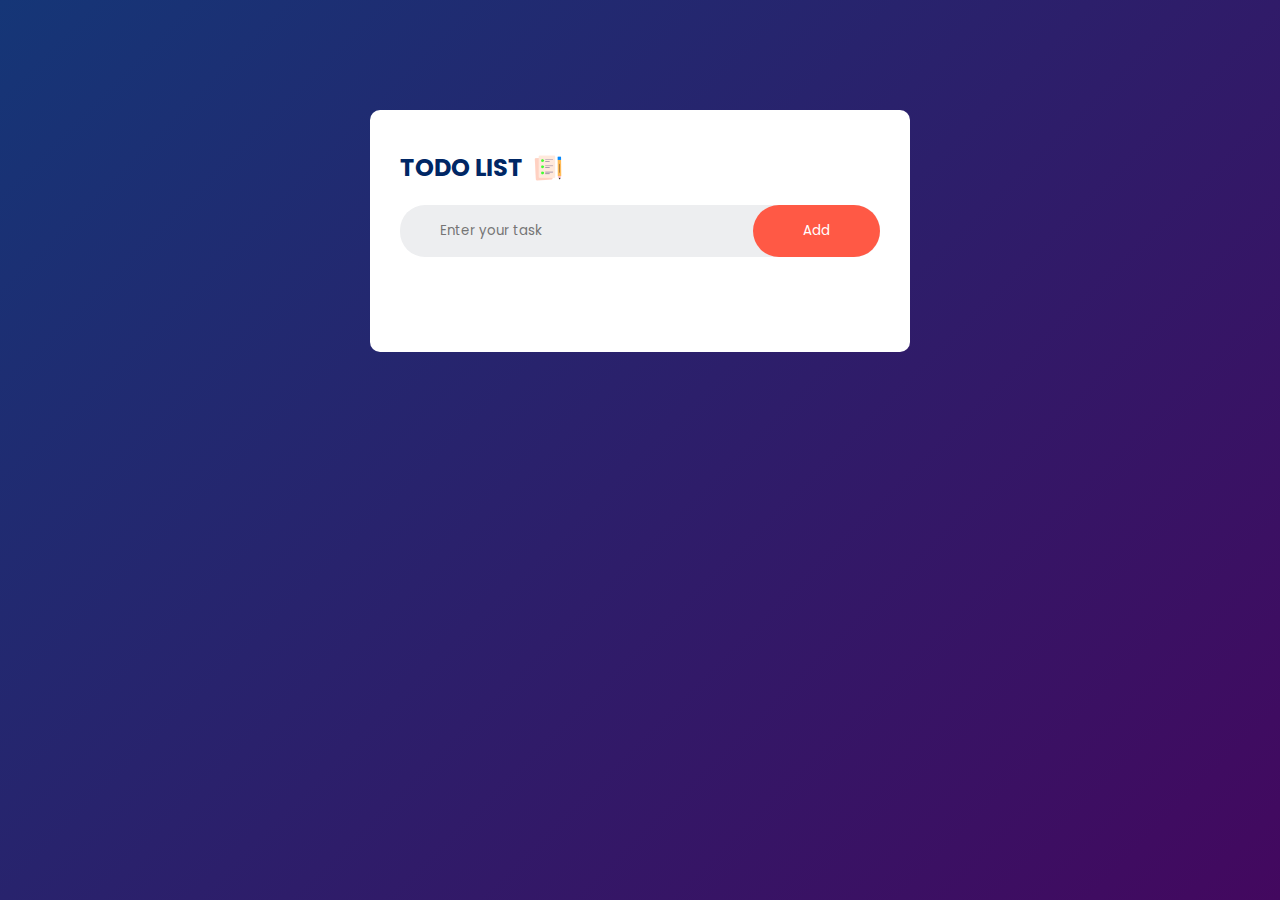
<file: gptindex.html>
<!-- @format -->

<!DOCTYPE html>
<html lang="en">
  <head>
    <meta charset="UTF-8" />
    <meta name="viewport" content="width=device-width, initial-scale=1.0" />
    <title>TODO LIST</title>

    <!-- style -->
    <style>
      /** @format */

      @import url("https://fonts.googleapis.com/css2?family=Poppins:ital,wght@0,100;0,200;0,300;0,600;1,400;1,700&display=swap");

      * {
        margin: 0;
        padding: 0;
        font-family: "Poppins", sans-serif;
        box-sizing: border-box;
      }
      .container {
        width: 100%;
        min-height: 100vh;
        background: linear-gradient(135deg, #153677, #43085f);
        padding: 10px;
      }
      .todo-app {
        width: 100%;
        max-width: 540px;
        background: #fff;
        margin: 100px auto 20px;
        padding: 40px 30px 70px;
        border-radius: 10px;
      }

      .todo-app h2 {
        color: #002765;
        display: flex;
        align-items: center;
        margin-bottom: 20px;
      }

      .todo-app h2 img {
        width: 30px;
        margin-left: 10px;
      }
      .row {
        display: flex;
        align-items: center;
        justify-content: space-between;
        background: #edeef0;
        padding-left: 30px;
        margin-bottom: 25px;
        border-radius: 25px;
      }
      input {
        flex: 1;
        border: none;
        outline: none;
        background: transparent;
        padding: 10px;
        font-weight: 14px;
        border-radius: 10px;
      }

      button {
        border: none;
        outline: none;
        padding: 16px 50px;
        background: #ff5945;
        border-radius: 30px;
        color: #fff;
        cursor: pointer;
      }

      ul li {
        list-style: none;
        font-size: 17px;
        padding: 12px 8px 12px 50px;
        user-select: none;
        cursor: pointer;
        position: relative;
      }

      ul li::before {
        content: "";
        position: absolute;
        height: 28px;
        width: 28px;
        border-radius: 50%;
        background-image: url(/img/unchecked.png);
        background-size: cover;
        background-position: center;
        top: 12px;
        left: 8px;
      }

      ul li.checked {
        color: #555;
        text-decoration: line-through;
      }

      ul li.checked::before {
        background-image: url(/img/checked.png);
      }

      ul li span {
        position: absolute;
        right: 0;
        top: 5px;
        width: 40px;
        height: 40px;
        font-size: 22px;
        color: #555;
        text-align: center;
        border-radius: 50px;
      }

      ul li span:hover {
        background: #002765;
      }
    </style>
  </head>
  <body>
    <div class="container">
      <div class="todo-app">
        <h2>TODO LIST<img src="./img/icon.png" alt="list" /></h2>
        <div class="row">
          <input
            type="text"
            name="input-box"
            id="input-box"
            placeholder="Enter your task"
            class="input"
          />
          <button onclick="addTask()">Add</button>
        </div>
        <ul id="list-container">
          <!-- <li class="checked">list 1</li>
          <li>list 2</li>
          <li>list 3</li> -->
        </ul>
      </div>
    </div>
    <script>
      /** @format */

      const inputBox = document.getElementById("input-box");
      const listContainer = document.getElementById("list-container");

      function addTask() {
        if (inputBox.value === "") {
          alert("Please Enter Your Task");
        } else {
          let li = document.createElement("li");
          li.innerHTML = inputBox.value;
          listContainer.appendChild(li);
          let span = document.createElement("span");
          span.innerHTML = "\u00d7";
          li.appendChild(span);
          inputBox.value = "";
          saveData();
        }
      }

      listContainer.addEventListener("click", function (e) {
        if (e.target.tagName === "LI") {
          e.target.classList.toggle("checked");
          saveData();
        } else if (e.target.tagName === "SPAN") {
          e.target.parentElement.remove();
          saveData();
        }
      });

      function saveData() {
        const tasks = listContainer.innerHTML;
        localStorage.setItem("tasks", tasks);
      }

      function showTasks() {
        const savedTasks = localStorage.getItem("tasks");
        if (savedTasks) {
          listContainer.innerHTML = savedTasks;
        }
      }

      showTasks();
    </script>
  </body>
</html>
</file>
